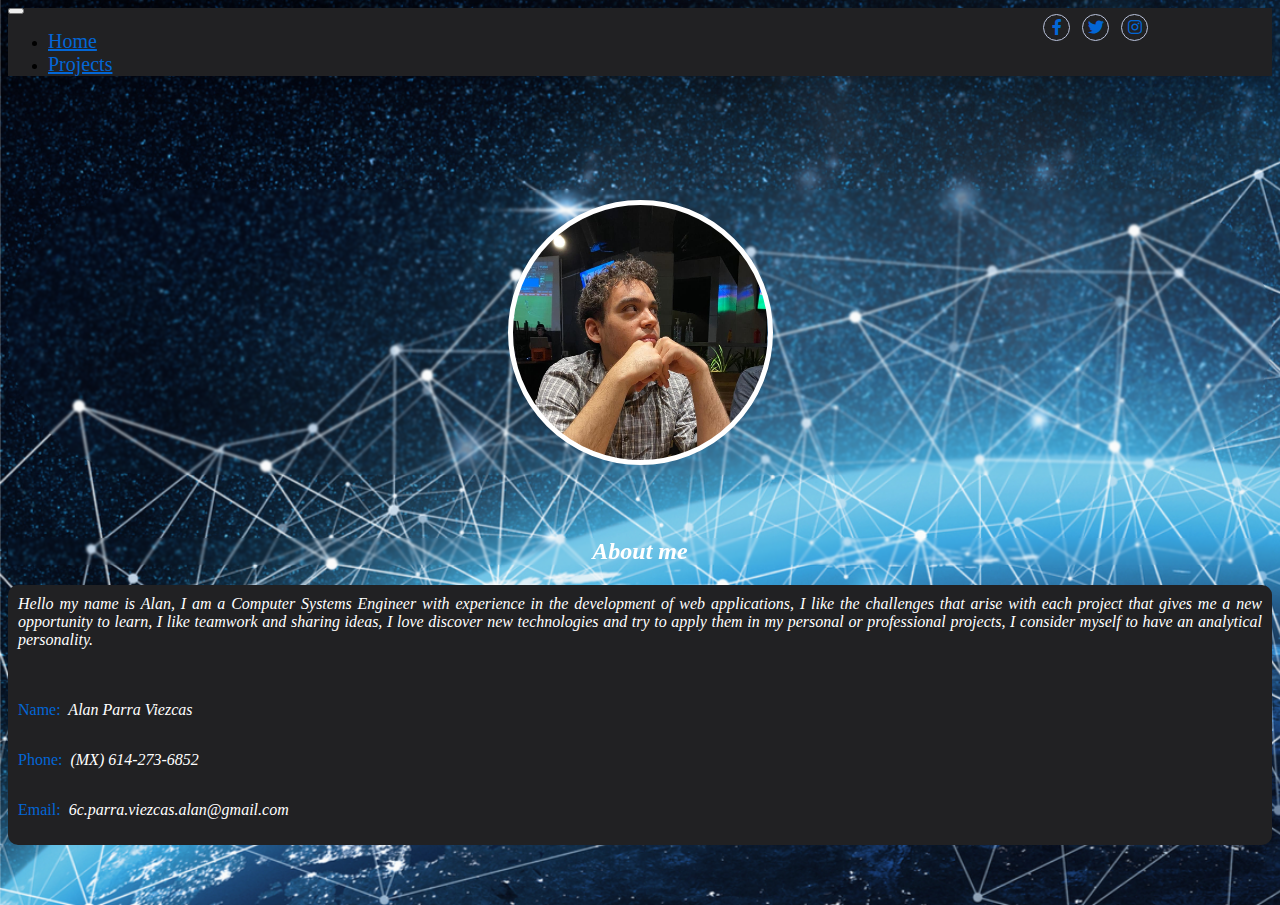
<file: index.html>
<style>
    body {
        background-image: url('./img/internettwo.jpg');
        background-repeat: no-repeat;
        background-position: -1px 0px;
        background-size: cover;
    }
    .me {
        background-image: url('./img/alan.jpg');
        background-repeat: no-repeat;
        background-position: -1px 0px;
        background-size: cover;
        height: 255px;
        width: 255px;
        border-radius: 150px 150px 150px 150px;
        border: 5px white solid;
        margin-left: auto;
        margin-right: auto;
    }

    p{
        font-style:oblique;
    }
</style>
<!DOCTYPE html>
<html lang="en">
<head>
    <meta charset="utf-8" />
    <meta name="viewport" content="width=device-width, initial-scale=1.0" />
    <title>AlanViezcas</title>
    <link href="https://cdn.jsdelivr.net/npm/bootstrap@5.0.0-beta2/dist/css/bootstrap.min.css" rel="stylesheet" integrity="sha384-BmbxuPwQa2lc/FVzBcNJ7UAyJxM6wuqIj61tLrc4wSX0szH/Ev+nYRRuWlolflfl" crossorigin="anonymous">
    <link rel="stylesheet" href="./css/site.css" />
    <link href="./fontawesome/css/all.css" rel="stylesheet" />
    <link href="./css/Layout.css" rel="stylesheet" />
    <script src="https://cdn.jsdelivr.net/npm/bootstrap@5.0.0-beta2/dist/js/bootstrap.bundle.min.js" integrity="sha384-b5kHyXgcpbZJO/tY9Ul7kGkf1S0CWuKcCD38l8YkeH8z8QjE0GmW1gYU5S9FOnJ0" crossorigin="anonymous"></script>
</head>
<body>
    <header>
        <nav class="navbar navbar-expand-sm navbar-toggleable-sm navbar-light bg-white border-bottom box-shadow mb-3" style="background-color:#212123 !important; border-bottom:#363738 !important">
            <div class="container">
              
                <button class="navbar-toggler" type="button" data-toggle="collapse" onclick="showHide()" data-target=".navbar-collapse" aria-controls="navbarSupportedContent"
                        aria-expanded="false" aria-label="Toggle navigation">
                    <span class="navbar-toggler-icon"></span>
                </button>
                <div class="navbar-collapse collapse d-sm-inline-flex justify-content-between" id="menu">
                    <ul class="navbar-nav flex-grow-1">
                        <li class="nav-item ">
                            <a class="nav-link text-light" href="./index.html" style="font-size:20px">Home</a>
                        </li>
                        
                        <li class="nav-item">
                            <a class="nav-link text-light" href="./pages/projects.html" style="font-size:20px">Projects</a>
                        </li>
                        
                       
                    </ul>
                </div>
                <div class="cont-iconsm">
                    <div class="iconview">
                        <div class="iconviewfield">
                            <div class="field-content">
                                <a href="https://www.facebook.com/profile.php?id=100010177628420" target="_blank" class="icon-socmed">
                                    <div class="fontawesome-icons">
                                        <div class="fontawesome-icon">
                                            <span class="fab fa-facebook-f " style="margin-top: 4px;" data-fa-transform="" data-fa-mask=""></span>
                                        </div>

                                    </div>
                                </a>
                            </div>
                        </div>
                    </div>
                    <div class="iconview">
                        <div class="iconviewfield">
                            <div class="field-content">
                                <a href="https://twitter.com/edyviezcas" target="_blank" class="icon-socmed">
                                    <div class="fontawesome-icons">
                                        <div class="fontawesome-icon">
                                            <span class="fab fa-twitter " style="margin-top: 4px;" data-fa-transform="" data-fa-mask=""></span>
                                        </div>

                                    </div>
                                </a>
                            </div>
                        </div>
                    </div>
                    <div class="iconview">
                        <div class="iconviewfield">
                            <div class="field-content">
                                <a href="https://www.instagram.com/alanviezcas49/" target="_blank" class="icon-socmed">
                                    <div class="fontawesome-icons">
                                        <div class="fontawesome-icon">
                                            <span class="fab fa-instagram " style="margin-top: 4px;" data-fa-transform="" data-fa-mask=""></span>
                                        </div>

                                    </div>
                                </a>
                            </div>
                        </div>
                    </div>               
                </div>
            </div>
           
        </nav>
    </header>
    <div>
        <div class="row" style="margin-top:9%">
    
            <div class="col-md-5">           
                <div style="padding:10px;backdrop-filter:blur(1px); border-radius:150px 150px 150px 150px;">
                    <div class="me"></div>
                </div>
            </div>
            <div class="col-md-6" style="margin-top:5%">
                <h2 style="color:white;text-align:center; backdrop-filter:blur(1px); font-style:oblique">About me</h2>
                <div style="background-color:#212123 !important; border-radius: 10px 10px 10px 10px;">
                    <p style="padding:10px; color:white; text-align:justify; font-style:oblique">
    
                        Hello my name is Alan, I am a Computer Systems Engineer with experience in the development of web applications, I like the challenges that arise with each project that gives me a new opportunity to learn, I like teamwork and sharing ideas, I love discover new technologies and try to apply them in my personal or professional projects, I consider myself to have an analytical personality.
    
                    </p>
                    
                    <div style="padding:10px;">
                        <div class="row">
                            <div class="col-md-6">
                                <span style="color:#0366d6; display:inline-block">Name: </span><p style="color:white; display:inline-block">&nbsp; Alan Parra Viezcas</p>
                            </div>
                            <div class="col-md-6">
                                <span style="color:#0366d6; display:inline-block">Phone: </span><p style="color:white; display:inline-block">&nbsp; (MX) 614-273-6852</p>
                            </div>
                            <div class="col-md-12">
                                <span style="color:#0366d6; display:inline-block">Email: </span><p style="color:white; display:inline-block">&nbsp; 6c.parra.viezcas.alan@gmail.com</p>
                            </div>
                        </div>
                        
                    </div>
                    
                </div>
            </div>
           
        </div>
     
    </div>
</body>
<script>
function showHide(){
    var menu =  document.getElementById("menu");
    if(menu.style.display == "inline"){
        document.getElementById("menu").style.display="none";
    }else{
        document.getElementById("menu").style.display="inline";
    }
    
}
</script>

</html>
</file>
<file: css/site.css>
﻿/* Please see documentation at https://docs.microsoft.com/aspnet/core/client-side/bundling-and-minification
for details on configuring this project to bundle and minify static web assets. */

a.navbar-brand {
  white-space: normal;
  text-align: center;
  word-break: break-all;
}

/* Provide sufficient contrast against white background */
a {
  color: #0366d6;
}

.btn-primary {
  color: #fff;
  background-color: #1b6ec2;
  border-color: #1861ac;
}

.nav-pills .nav-link.active, .nav-pills .show > .nav-link {
  color: #fff;
  background-color: #1b6ec2;
  border-color: #1861ac;
}

/* Sticky footer styles
-------------------------------------------------- */
html {
  font-size: 14px;
}
@media (min-width: 768px) {
  html {
    font-size: 16px;
  }
}

.border-top {
  border-top: 1px solid #e5e5e5;
}
.border-bottom {
  border-bottom: 1px solid #e5e5e5;
}

.box-shadow {
  box-shadow: 0 .25rem .75rem rgba(0, 0, 0, .05);
}

button.accept-policy {
  font-size: 1rem;
  line-height: inherit;
}

/* Sticky footer styles
-------------------------------------------------- */
html {
  position: relative;
  min-height: 100%;
}

body {
  /* Margin bottom by footer height */
  margin-bottom: 60px;
}
.footer {
  position: absolute;
  bottom: 0;
  width: 100%;
  white-space: nowrap;
  line-height: 60px; /* Vertically center the text there */
}
</file>
<file: css/Layout.css>
﻿.iconview{
    display:inline-block;
    padding:4px;
}

.iconviewfield {
    border: 1px #bac3dc solid;
    width: 25px;
    height: 25px;
    border-radius: 100%;
    line-height: 24px;
    vertical-align: middle;
    text-align: center;
}

.cont-iconsm{
    position:absolute;
    right:10%;
    top:10px;
}

.icon-socmed:hover{
    color:white;
}
</file>
